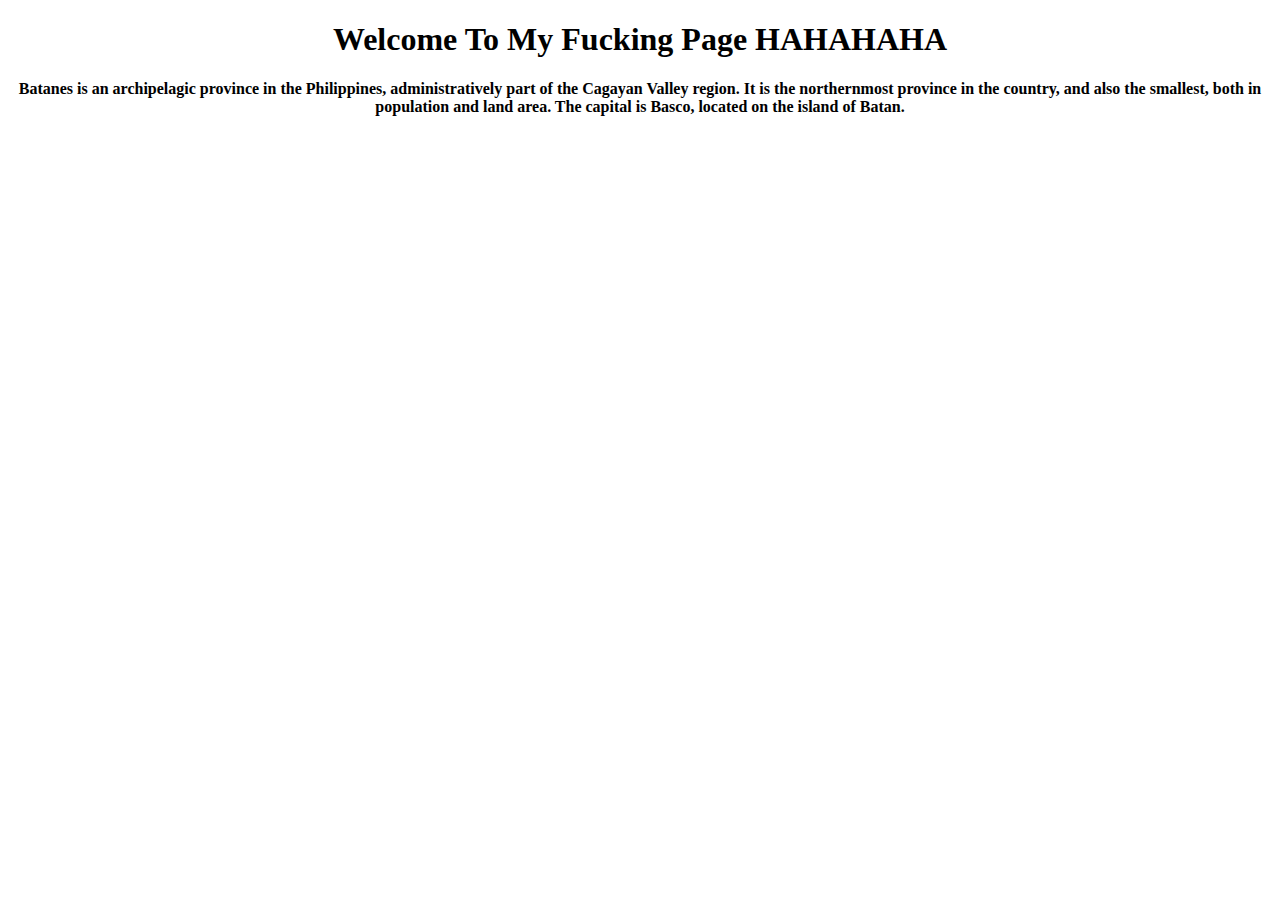
<file: Result/index.html>
<!DOCTYPE html>
<html lang="en">
<head>
    <meta charset="UTF-8">
    <meta http-equiv="X-UA-Compatible" content="IE=edge">
    <meta name="viewport" content="width=device-width, initial-scale=1.0">
    <title>Document</title>
</head>
<body>
    <h1><center>Welcome To My Fucking Page  HAHAHAHA</center></h1>
    <div>
        <center><h4>Batanes is an archipelagic province in the Philippines, administratively part of the Cagayan Valley region. It is the northernmost province in the country, and also the smallest, both in population and land area. The capital is Basco, located on the island of Batan.</h4></center>
    </div>
</body>
</html>
</file>
